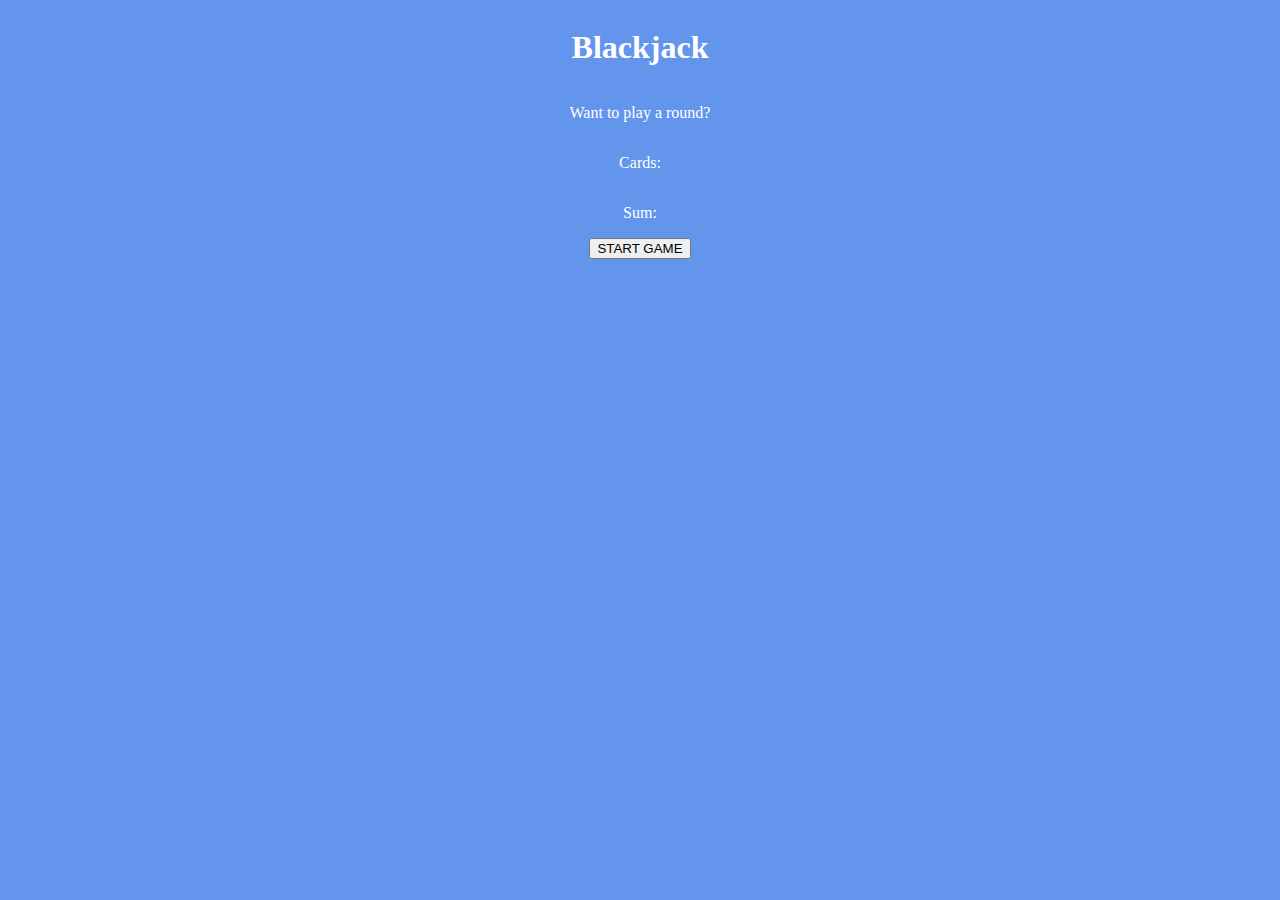
<file: Blackjack/Blackjack.html>
<!DOCTYPE html>
<html lang="en">
<head>
    <meta charset="UTF-8">
    <meta http-equiv="X-UA-Compatible" content="IE=edge">
    <meta name="viewport" content="width=device-width, initial-scale=1.0">
    <link rel="stylesheet" href="Blackjack.css">

    <title>Document</title>
  
    </head>
    <body>
<div class="flexContainer">
        <h1>Blackjack</h1>
        <p class="flex-items" id="message-el">Want to play a round?</p>
        <p class="flex-items" id="cards">Cards:</p>
        <!-- 1. Give the sum paragraph and id of sum-el -->
        <p class="flex-items" id="sum">Sum:</p>
        <button class="flex-items" onclick="startGame()" id="start">START GAME</button>
        <button class="flex-items" onclick="drawCard()" id="draw"> DRAW CARD </button>
        <p class="flex-items" id="player-el"></p>

        <script src="Backjack.js"></script>
    </div>
    </body>
</html>
</file>
<file: Blackjack/Blackjack.css>
body {
    background: cornflowerblue;
    text-align: center;
    color: white;
    display: block;
}
.flexContainer {
    display: flex;
    flex-direction: column;
    flex-wrap: nowrap;
    justify-content: center;
    align-items: center;
    align-content: center;
  }
  
  .flex-items:nth-child(1) {
    display: block;
    flex-grow: 0;
    flex-shrink: 1;
    flex-basis: auto;
    align-self: auto;
    order: 0;
  }
</file>
